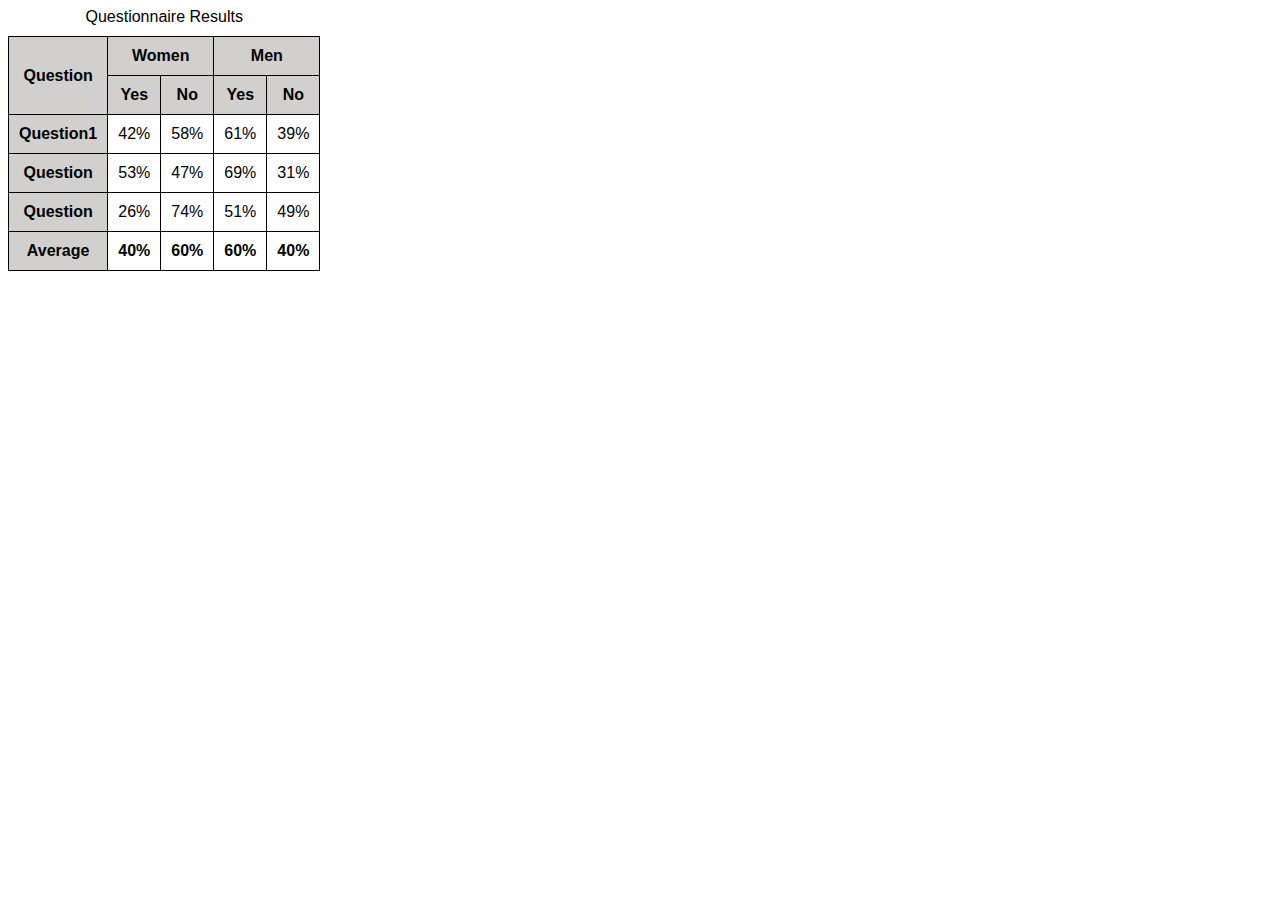
<file: table-lecture2/index.html>
<!doctype html>
<html>
    <head>
         <title></title>
         <meta charset="UTF-8">
         <link rel="stylesheet" type="text/css" href="style.css">
    </head>
   <body>
<table cellpadding="10">
<caption>Questionnaire Results</caption>
<tr >
   <th rowspan="2">Question</th>
   <th colspan="2">Women</th>
   <th colspan="2">Men</th>
</tr>
<tr>
   <th>Yes</th>
   <th>No</th>
   <th>Yes</th>
   <th>No</th>
</tr>
<tr>
   <th>Question1</th>
   <td>42%</td>
   <td>58%</td>
   <td>61%</td>
   <td>39%</td>
</tr>
<tr>
   <th>Question</th>
   <td>53%</td>
   <td>47%</td>
   <td>69%</td>
   <td>31%</td>
</tr>
<tr>
   <th>Question</th>
   <td>26%</td>
   <td>74%</td>
   <td>51%</td>
   <td>49%</td>
</tr>

<tr>
   <th>Average</th>
   <td><strong>40%</strong></td>
   <td><strong>60%</strong></td>
   <td><strong>60%</strong></td>
   <td><strong>40%</strong></td>
</tr>
</table>
</body>


</html>
</file>
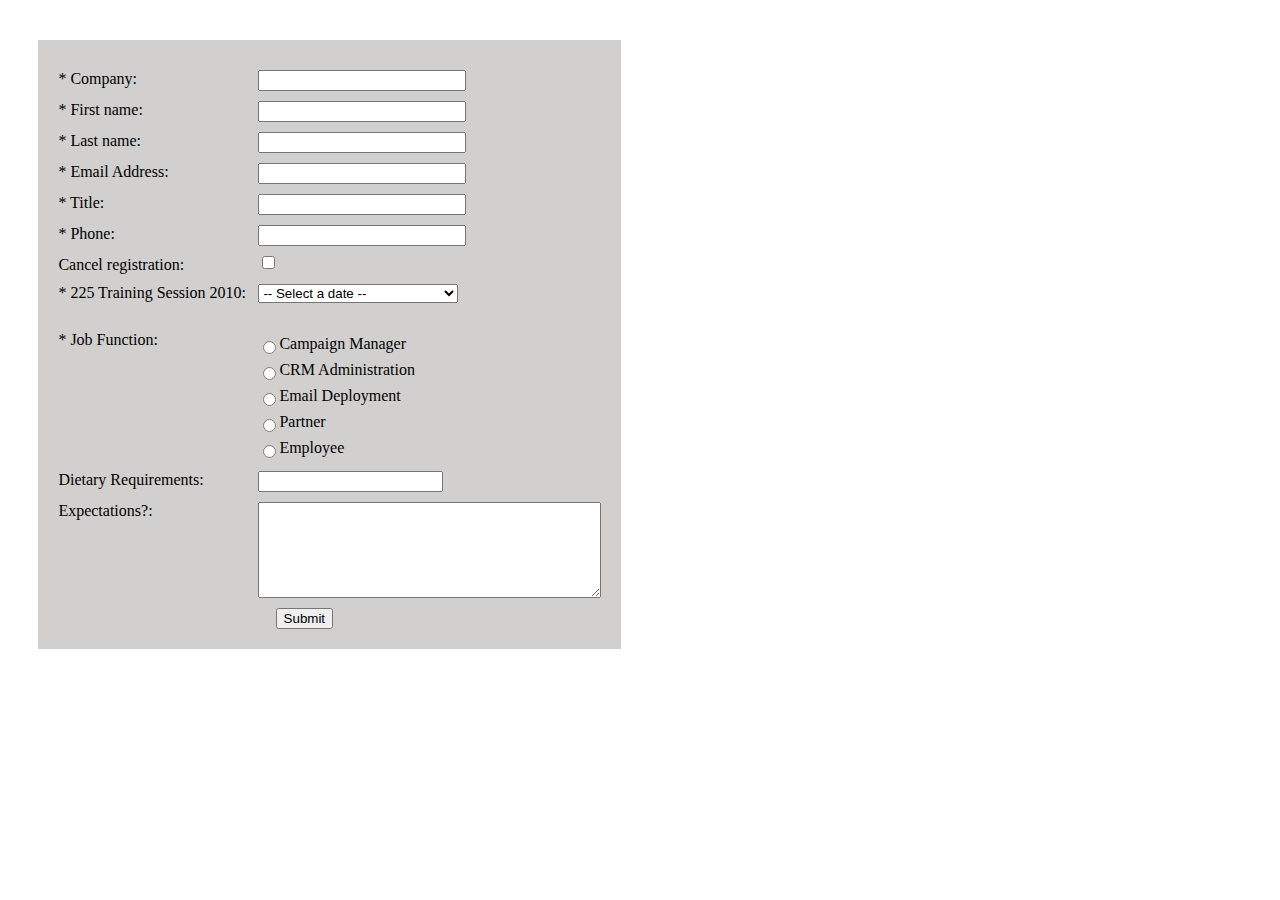
<file: form-lecture2/form.html>
<!doctype html>
<html>
    <head>
         <title>form</title>
         <meta charset="UTF-8">
				 <link rel="stylesheet" href="styles.css" type="text/css" media="screen, projection" />
    </head>
   <body>
	     <form action="demo_form.asp" method="get">
			      <label for="company"><span>*</span> Company:</label> <input type="text" id="company" name="company" class="textinput"><br/>
            <label for="fname"><span>*</span> First name:</label> <input type="text" id="fname" name="first-name" class="textinput"><br/>
            <label for="lname"><span>*</span> Last name:</label> <input type="text"  id="lname" name="last-name" class="textinput"><br/>
						<label for="email"><span>*</span> Email Address:</label> <input type="text"  id="email" name="email-address" class="textinput"><br/>
						<label for="title"><span>*</span> Title:</label> <input type="text"  id="title" name="title" class="textinput"><br/>
						<label for="phone"><span>*</span> Phone:</label> <input type="text"  id="phone" name="phonetitle" class="textinput"><br/>
						<label for="cancel-registration"> Cancel registration:</label><div class="proba"><input type="checkbox" name="cancel-registration" id="cancel-registration" value="cancel registration"></div><br/>
            <label for="date"><span>*</span> 225 Training Session 2010:</label>
						<select id="date">
  					<option value="date">-- Select a date --</option>
  					<option value=""></option>
  					<option value=""></option>
  					<option value=""></option>
						</select><br/><br/>
						
	          <label><span>*</span> Job Function:</label>
						<div class="job-func-div">
	          <input type="radio" class="job-func" name="campaign-manager" value="campaign manager"><span class="job-func-span">Campaign Manager</span><br/>
						<input type="radio" class="job-func" name="cmr-administration" value="CRM Administration"><span class="job-func-span">CRM Administration</span><br/>
						<input type="radio" class="job-func" name="email-deployment" value="Email Deployment"><span class="job-func-span">Email Deployment</span><br/>
						<input type="radio" class="job-func" name="partner" value="Partner"><span class="job-func-span">Partner</span><br/>
						<input type="radio" class="job-func" name="employee" value="Employee"><span class="job-func-span">Employee</span><br/>
						</div>
						
						<label for="dietary-req"> Dietary Requirements:</label> <input type="text" id="dietary-req" name="dietary requirements"><br/>
            
						<label for="expectations"> Expectations?:</label> <textarea rows="6" cols="40" id="expectations"></textarea><br/>

	<input type="submit" class="submit-button" value="Submit">
       </form>
   </body>
</html>
</file>
<file: table-lecture2/style.css>
caption
 {
 padding-bottom: 10px;
 }

table {
    font-family: 'Arial';
    border-collapse: collapse;
}

table, th, td {
    border: 1px solid black;
}
th
 {
  background: #D1D0CE;
 }
</file>
<file: form-lecture2/styles.css>
body
 {
	margin: 0;
	padding: 40px 3%;
 }
form
 {
  float: left;
	background: #D1D0CE;
	padding: 20px;
 }
label, select, input
 {
 display: block;
	float: left;
	margin-top: 10px;
 }
label
 {
  clear: left;
  width: 200px;
 }
input.textinput, select
 {
  width: 200px;
 }
select
 {
  margin-bottom: 18px;
 }
textarea
 {
   isplay: block;
	float: left;
	margin-top: 10px;
 }

.job-func-div
 {
  isplay: block;
	float: left;
	margin-top: 10px;
  width: 60%;
 }
.job-func-span
 {
  line-height: 26px;
 }
.submit-button
 {
  display: block;
	float: left;
  margin-left: 40%;
 }
</file>
